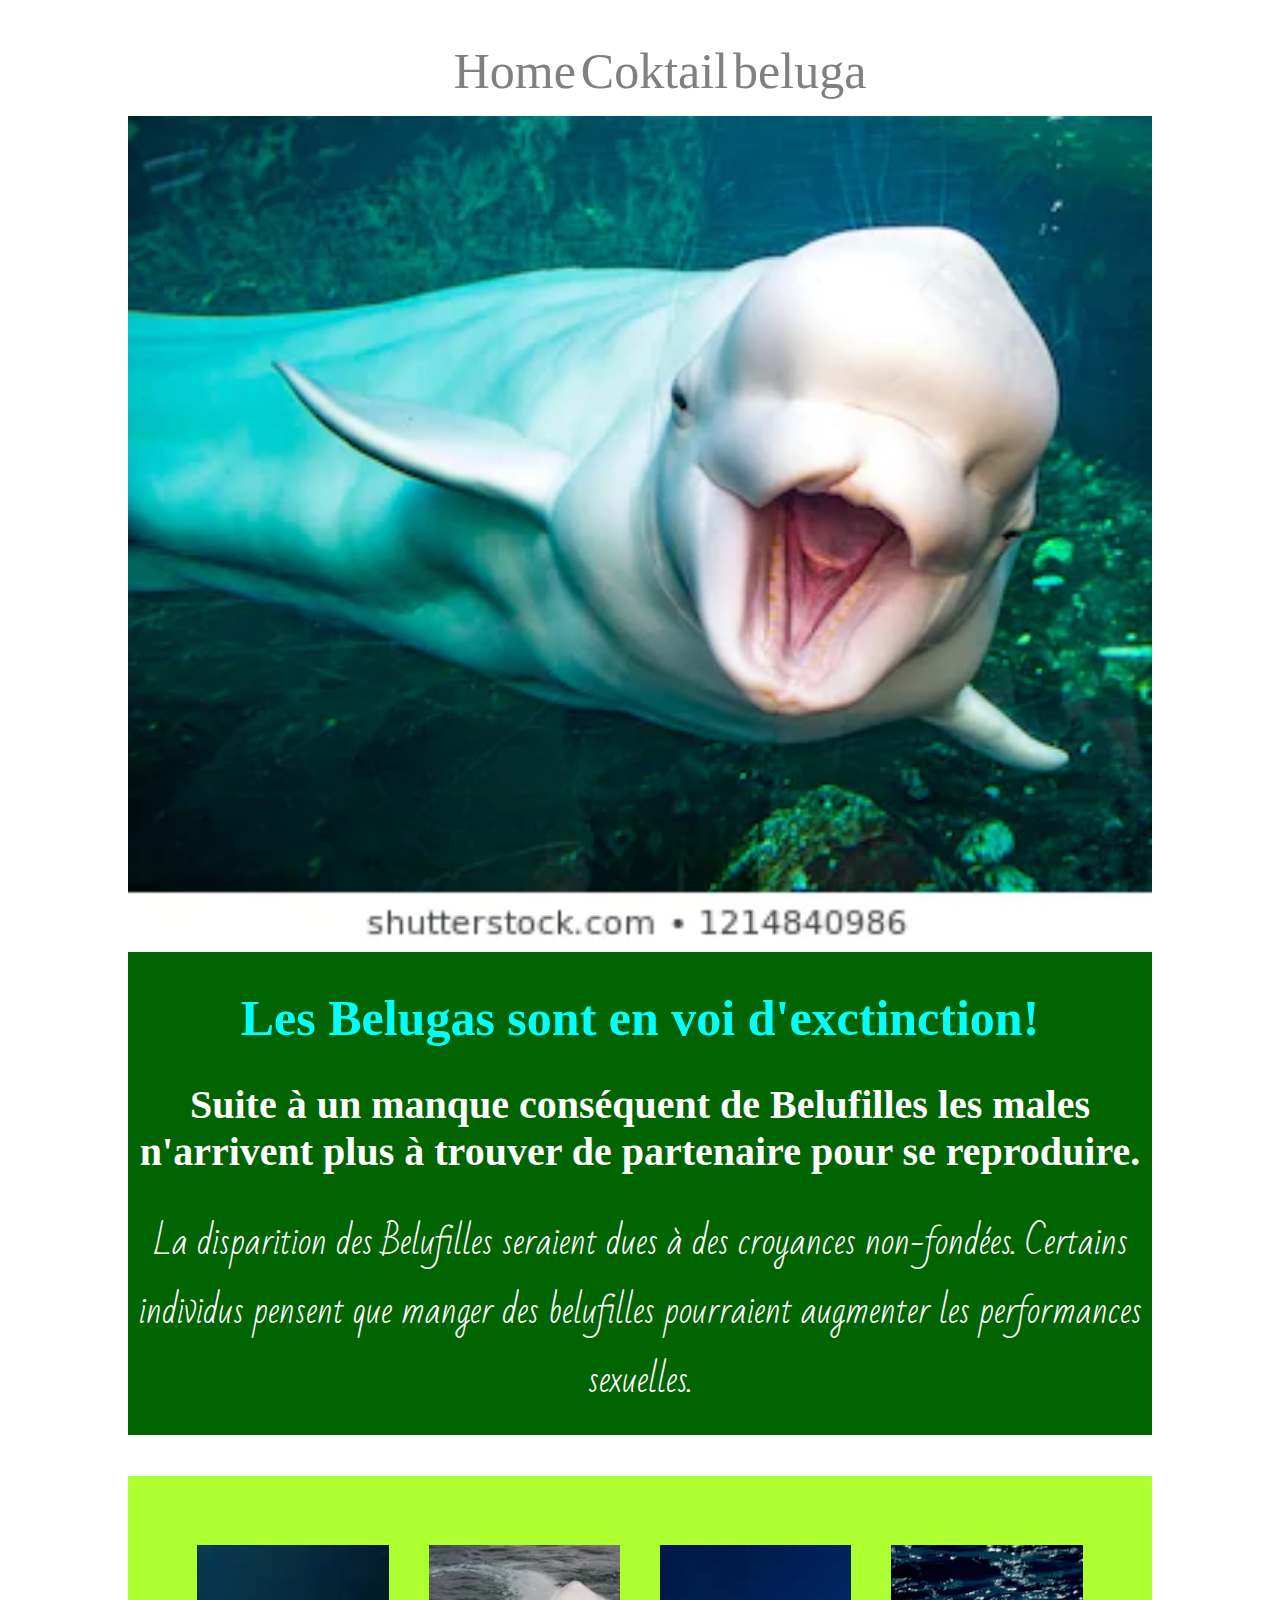
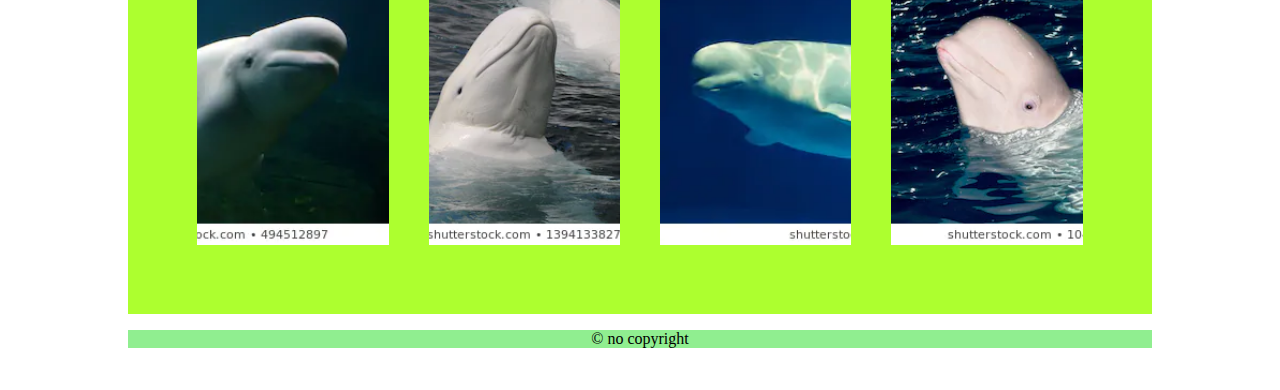
<file: beluga.html>
<!DOCTYPE html>
<html lang="en" dir="ltr">
  <head>
    <meta charset="utf-8">
    <title>Beluga</title>
    <link rel="stylesheet" href="style.css" />
    <link href="https://fonts.googleapis.com/css?family=Shadows+Into+Light&display=swap" rel="stylesheet">
    <link href="https://fonts.googleapis.com/css?family=Creepster&display=swap" rel="stylesheet">
    <link href="https://fonts.googleapis.com/css?family=Bad+Script&display=swap" rel="stylesheet">
  </head>
  <body>
    <header>
      <nav>
        <ul>
          <li>
          <a href="index.html" >Home</a>
            </li>
            <li>
            <a href="coktail.html" >Coktail</a>
              </li>
              <li>
              <a href="beluga.html" >beluga</a>
                </li>
          </ul>
        </nav>
    </header>

    <main>
    <img src ="friendly-beluga-whale-260nw-1214840986.webp" alt="drink picture free to use" />

      <div class="main1beluga">
    <h1 class=h1beluga> Les Belugas sont en voi d'exctinction! </h1>
      </div>
      <div class="main2beluga">
    <h2 class=h2beluga> Suite à un manque conséquent de Belufilles les males n'arrivent plus à trouver de partenaire pour se reproduire.</h2>
      </div>


      <div class="main3beluga">
        <p>
          La disparition des Belufilles seraient dues à des croyances non-fondées.
          Certains individus pensent que manger des belufilles pourraient augmenter les performances sexuelles.

          </p>
        </div>
      </main>
<aside>


        <div class="gallery">
          <ul>
            <li class="b1"></li>
            <li class="b2"></li>
            <li class="b3"></li>
            <li class="b4"></li>
          </ul>
        </div>

  </aside>
  <footer> <p class="pied">
     &copy; no copyright
  </p></footer>
    </body>
    </html>
</file>
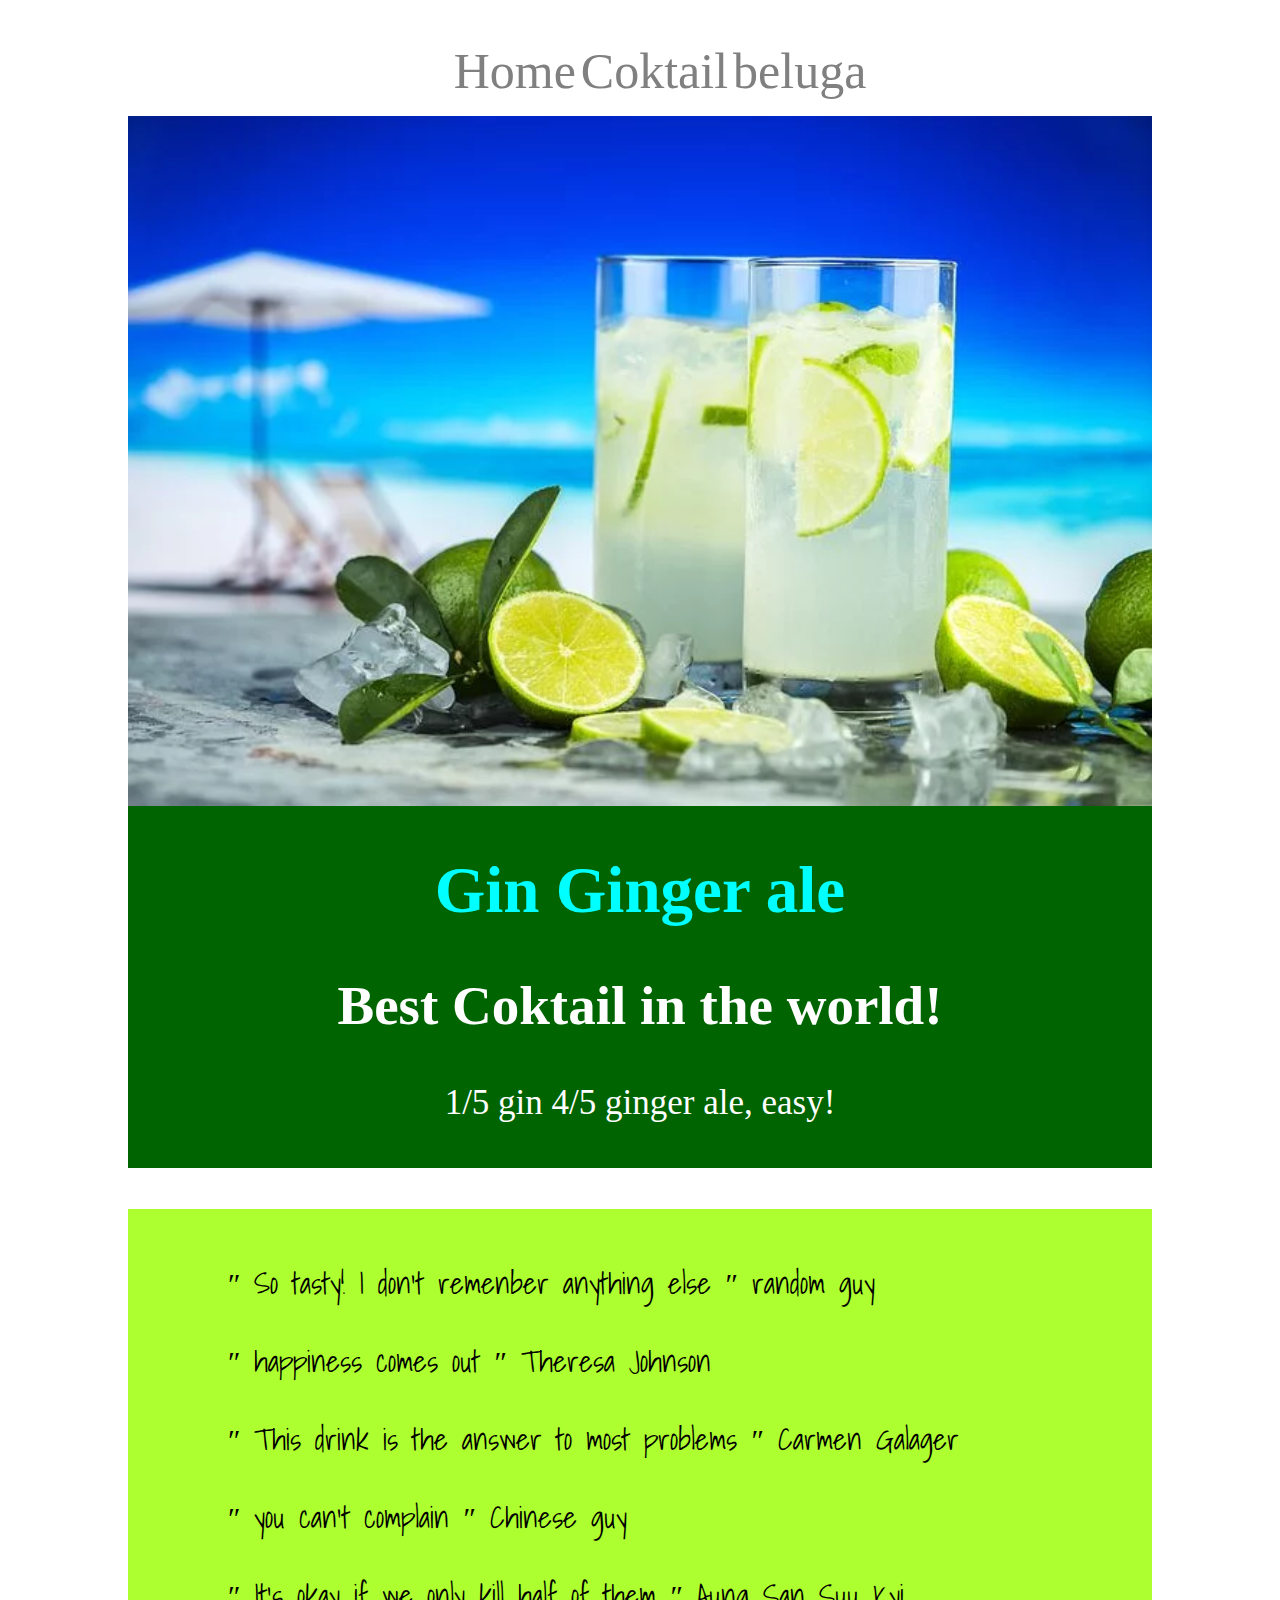
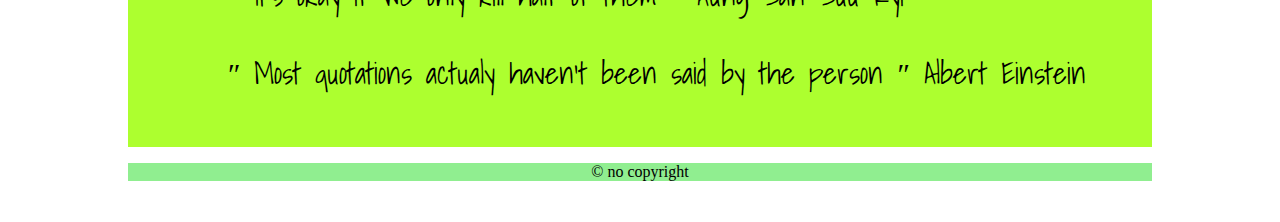
<file: coktail.html>
<!DOCTYPE html>
<html lang="en" dir="ltr">
  <head>
    <meta charset="utf-8">
    <title>coktail</title>
    <link rel="stylesheet" href="style.css" />
    <link href="https://fonts.googleapis.com/css?family=Shadows+Into+Light&display=swap" rel="stylesheet">
  </head>
  <body>
<header>
  <nav>
    <ul>
      <li>
      <a href="index.html" >Home</a>
        </li>
        <li>
        <a href="coktail.html" >Coktail</a>
          </li>
          <li>
          <a href="beluga.html" >beluga</a>
            </li>
      </ul>
    </nav>
</header>
<main>
<img src ="lemonade-3468107__480.webp" alt="drink picture free to use" />

  <div class="main1coktail">
<h1 class=h1coktail> Gin Ginger ale </h1>
  </div>
  <div class="main2coktail">
<h2 class=h2coktail> Best Coktail in the world! </h2>
  </div>


  <div class="main3coktail">
    <p>
      1/5 gin 4/5 ginger ale, easy!
      </p>
    </div>
  </main>
<aside class="asidecoktail">
  <ul>
    <li>
      <blockquote>
    &Prime;  So tasty! I don't remenber anything else &Prime;  random guy
      </blockquote>

      </li>
      <li>
        <li>
          <blockquote>
        &Prime;  happiness comes out &Prime; Theresa Johnson
          </blockquote>
          </li>
      <li>
        <li>
          <blockquote>
        &Prime;  This drink is the answer to most problems &Prime; Carmen Galager
          </blockquote>
          </li>

          <blockquote>
    &Prime;   you can't complain &Prime; Chinese guy
          </blockquote>
      <blockquote>
   &Prime;   It's okay if we only kill half of them &Prime; Aung San Suu Kyi
      </blockquote>
        </li>

        <li>


        <blockquote>
&Prime;   Most quotations actualy haven't been said by the person &Prime; Albert Einstein
        </blockquote>
          </li>

    </ul>

  </aside>
<footer> <p class="pied">
   &copy; no copyright
</p></footer>

  </body>
</html>
</file>
<file: style.css>
:root{
--lime: #90EE90;
--lime2: #32CD32;
--linen :	#FAF0E6;
--mediumBlue :	#0000CD ;
--aqua 	: #00FFFF ;
--seagreen : 	#2E8B57 ;
--darkgreen: 	#006400;
--greenyellow :	#ADFF2F ;
--pantone448c: 	#4A412A;
}
body{
width: 80%;
max-width: 1050px;
display: block;
margin: 0 auto;
padding: 2%;

}



nav ul li{
text-align: center;
font-size: 20px;
display: flex;
flex-wrap: wrap;
display: inline;
align-items: center;
}

main {
background-color: var(--darkgreen);
text-align: center ;
padding-bottom: 10px;
color: white;
margin-bottom: 4%;

}
main p {
  font-size: 35px;
}
.main2coktail{

}

.h1coktail{
 color: var(--aqua);
 font-size: 65px;
}

.h2coktail{
   font-size: 55px;
}


aside{
background-color: var(--greenyellow);
padding: 20px;
}
ul li {
text-decoration: none;
list-style-type:  none;
display: inline;
}

a{ text-decoration: none;
  color: grey;
font-size: 50px;
}
a:hover, a:focus{
text-decoration: underline;
}
.current{
  text-decoration: underline;
}

header{
  align-items: center;
  text-align: center;
}

img {
  width: 100%;
}

footer{
  text-align: center;

background-color: var(--lime);
}
blockquote{
font-family: 'Shadows Into Light', cursive;
font-size: 30px;

}

/* Image gallery */

.galery {
  background-color: var(--greenyellow);
}
.gallery ul {
  list-style-type: none;
  padding: calc(5% - 20px);
  margin: 0;

  display: flex;
  flex-wrap: wrap;
}

.gallery li {
  flex: 1 0 150px;
  height: 300px;
  margin: 20px;
  background-repeat: no-repeat;
  background-size: cover;
}

.b1{
  background-image: url(beluga-whale-1.webp);
  background-position: 75% 50%;
}

.b2 {
  background-image: url(beluga-whale-2.webp);
background-position: 50% 50%;
}

.b3 {
  background-image: url(beluga-whale-3.webp);

}

.b4 {
  background-image: url(beluga-whale-4.webp);
background-position: 25% 50%;
}

.main3beluga p {
font-family: 'Bad Script', cursive;
margin: 1%;
}

.h1beluga{
 color: var(--aqua);
 font-size: 50px;
}

.h2beluga{
   font-size: 40px;
}
</file>
